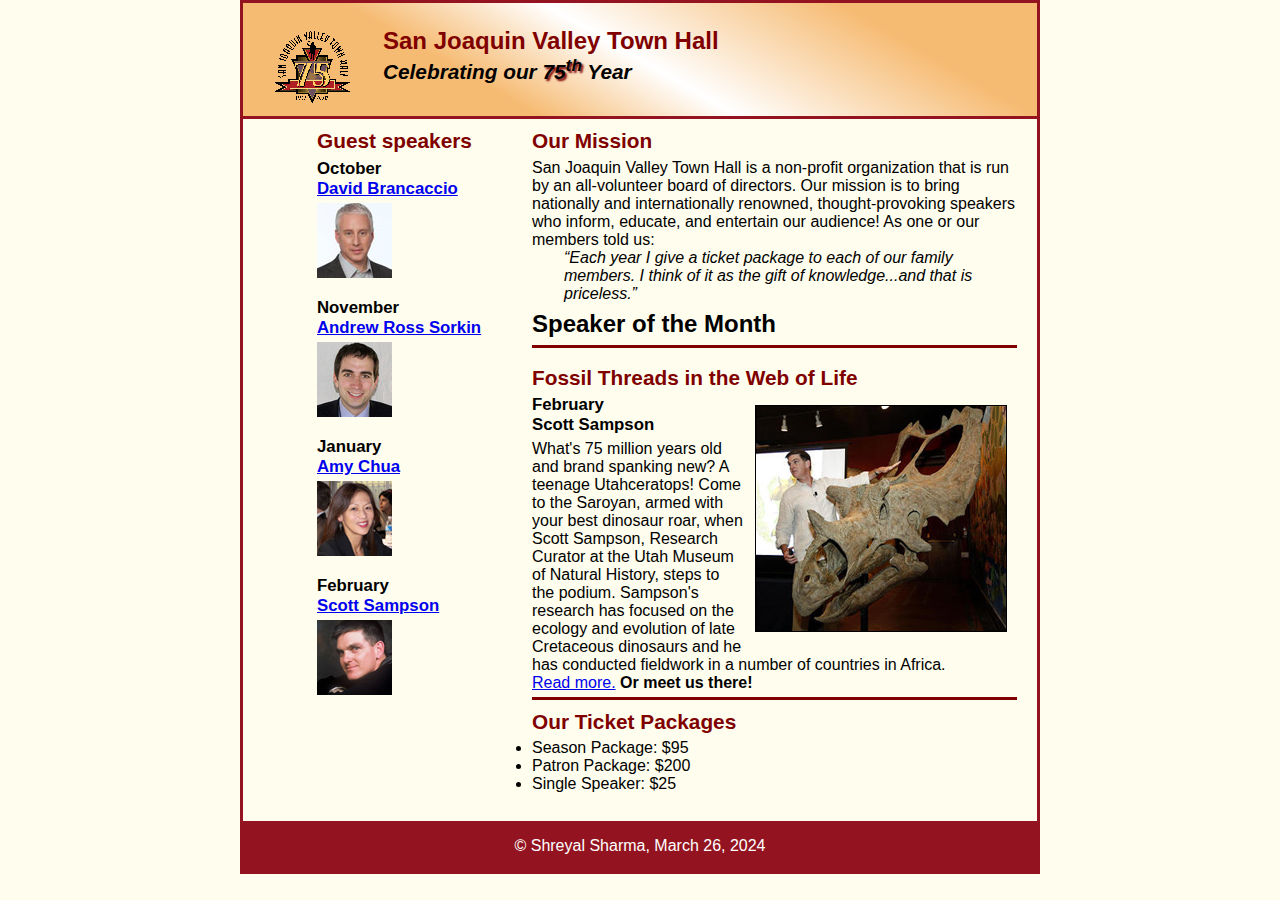
<file: index.html>
<!DOCTYPE html>
<html lang="en">

<head>
    <meta charset="utf-8">
    <title>San Joaquin Valley Town Hall</title>
    <link rel="shortcut icon" href="images/favicon.ico">
    <link rel="stylesheet" href="main.css">
</head>

<body>
<header>
    <img src="images/town_hall_logo.gif" alt="Town Hall logo" height="80">
    <h2>San Joaquin Valley Town Hall</h2>
    <h3>Celebrating our <span class="shadow">75<sup>th</sup></span> Year</h3>
</header>
<main>
    <section>
        <h2>Our Mission</h2>
        <p>San Joaquin Valley Town Hall is a non-profit organization that is run by an
            all-volunteer board of directors. Our mission is to bring nationally and
            internationally renowned, thought-provoking speakers who inform, educate,
            and entertain our audience! As one or our members told us:</p>
        <blockquote>&ldquo;Each year I give a ticket package to each of our family members.
            I think of it as the gift of knowledge...and that is priceless.&rdquo;</blockquote>
        <h1>Speaker of the Month</h1>
        <article>
            <h2>Fossil Threads in the Web of Life</h2>
            <img src="images/sampson_dinosaur.jpg" alt="Scott Sampson with dinosaur">
            <h3>February<br>
                Scott Sampson</h3>
            <p>What's 75 million years old and brand spanking new? A teenage Utahceratops!
                Come to the Saroyan, armed with your best dinosaur roar, when Scott Sampson, Research
                Curator at the Utah Museum of Natural History, steps to the podium. Sampson's research
                has focused on the ecology and evolution of late Cretaceous dinosaurs and he has conducted
                fieldwork in a number of countries in Africa.</p>
         <p style="border-bottom: 3px solid #800000; padding-bottom: 5px;">
    <a href="speakers/c6_sampson.html">Read more.</a>&nbsp;<b>Or meet us there!</b>
</p>


        <h2>Our Ticket Packages</h2>
        <ul>
            <li>Season Package: $95</li>
            <li>Patron Package: $200</li>
            <li>Single Speaker: $25</li>
        </ul>
    </section>

    <aside>
        <h1>Guest speakers</h1>
        <h3>October<br><a href="speakers/brancaccio.html">David Brancaccio</a></h3>
        <img src="images/brancaccio75.jpg" alt="David Brancaccio photo">
        <h3>November<br><a href="speakers/sorkin.html">Andrew Ross Sorkin</a></h3>
        <img src="images/sorkin75.jpg" alt="Andrew Ross Sorkin photo">
        <h3>January<br><a href="speakers/chua.html">Amy Chua</a></h3>
        <img src="images/chua75.jpg" alt="Amy Chua photo">
        <h3>February<br><a href="speakers/c6_sampson.html">Scott Sampson</a></h3>
        <img src="images/sampson75.jpg" alt="Scott Sampson photo">
    </aside>
</main>
<footer>
    <p class="footer-text">&copy; Shreyal Sharma, March 26, 2024</p>
</footer>

</body>
</html>
</file>
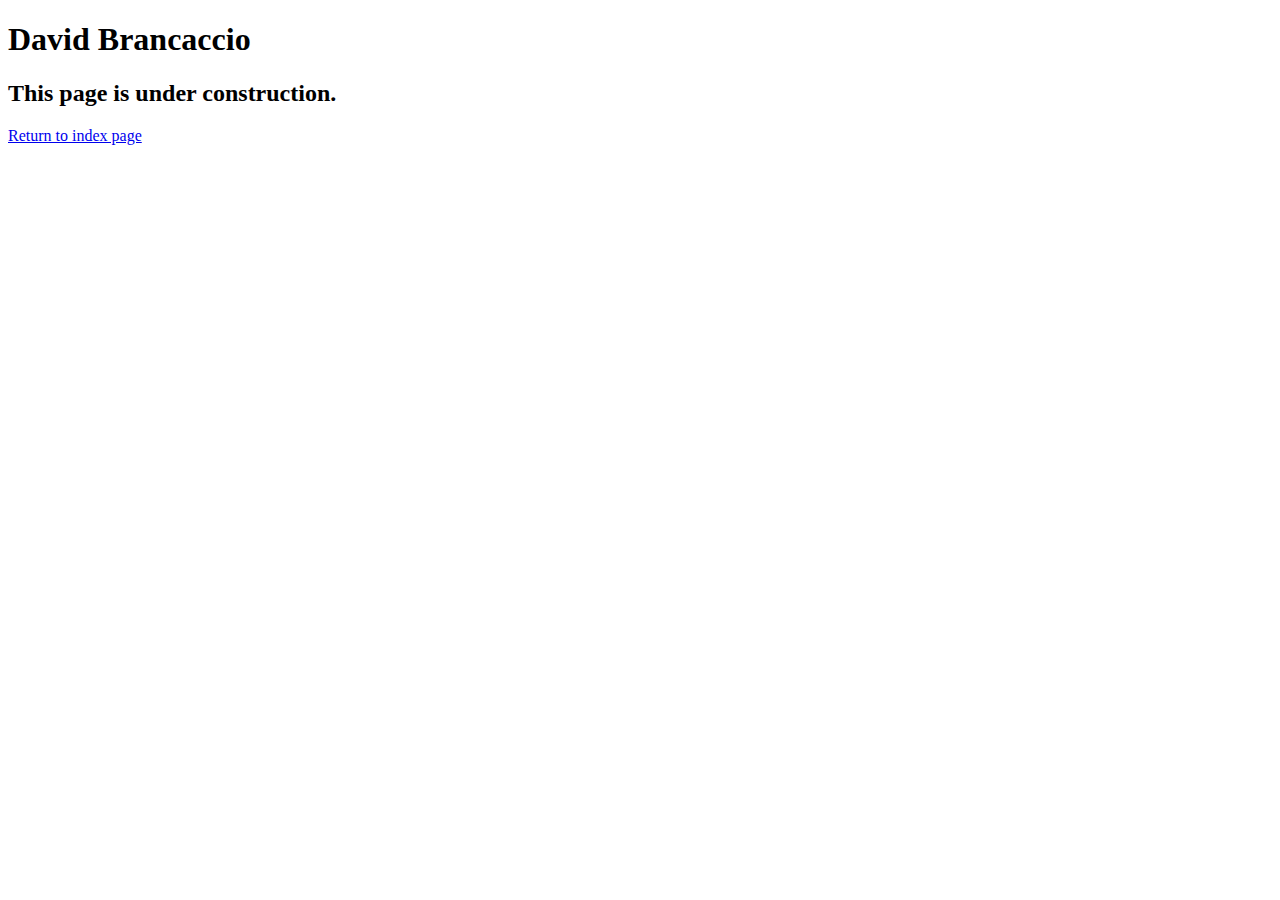
<file: speakers/brancaccio.html>
<!DOCTYPE html>
<html lang="en">

<head>
	<meta charset="utf-8">
	<title>San Joaquin Valley Town Hall</title>
	<link rel="shortcut icon" href="images/favicon.ico">
</head>

<body>
    <main>
	    <h1>David Brancaccio</h1>
	    <h2>This page is under construction.</h2>	  
	        <p><a href="../index.html">Return to index page</a></p>

    </main>
</body>

</html>
</file>
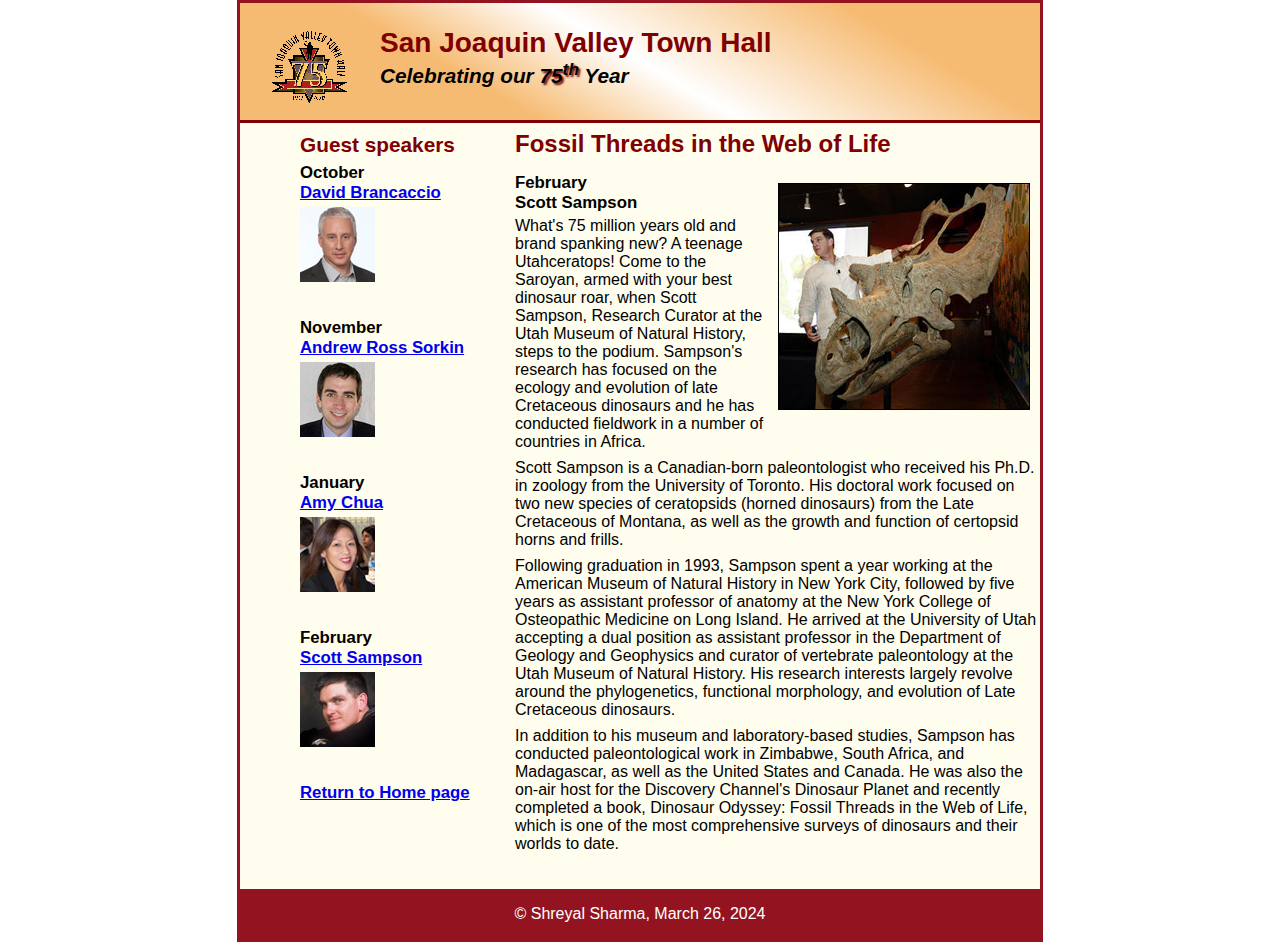
<file: speakers/c6_sampson.html>
<!DOCTYPE html>
<html lang="en">

<head>
	<meta charset="utf-8">
	<title>San Joaquin Valley Town Hall</title>
	<link rel="shortcut icon" href="../images/favicon.ico">
	<link rel="stylesheet" href="../styles/c6_speaker.css">
</head>

<body>
	<header>
		<img src="../images/town_hall_logo.gif" alt="Town Hall logo" height="80">
		<h2>San Joaquin Valley Town Hall</h2>
		<h3>Celebrating our <span class="shadow">75<sup>th</sup></span> Year</h3>
	</header>
	<main>
		<section>
			<h1>Fossil Threads in the Web of Life</h1>
			<article>
				<img src="../images/sampson_dinosaur.jpg" alt="Scott Sampson with dinosaur">
				<h2>February<br>Scott Sampson</h2>
				<p>What's 75 million years old and brand spanking new? A teenage Utahceratops! Come to the 
				   Saroyan, armed with your best dinosaur roar, when Scott Sampson, Research Curator at the 
				   Utah Museum of Natural History, steps to the podium. Sampson's research has focused on the 
				   ecology and evolution of late Cretaceous dinosaurs and he has conducted fieldwork in a number 
				   of countries in Africa.</p>
				<p>Scott Sampson is a Canadian-born paleontologist who received his Ph.D. in zoology from the 
				   University of Toronto. His doctoral work focused on two new species of ceratopsids (horned 
				   dinosaurs) from the Late Cretaceous of Montana, as well as the growth and function of certopsid 
				   horns and frills.</p>
				<p>Following graduation in 1993, Sampson spent a year working at the American Museum of Natural 
				   History in New York City, followed by five years as assistant professor of anatomy at the New 
				   York College of Osteopathic Medicine on Long Island. He arrived at the University of Utah 
				   accepting a dual position as assistant professor in the Department of Geology and Geophysics 
				   and curator of vertebrate paleontology at the Utah Museum of Natural History. His research 
				   interests largely revolve around the phylogenetics, functional morphology, and evolution of 
				   Late Cretaceous dinosaurs.</p>
				<p>In addition to his museum and laboratory-based studies, Sampson has conducted paleontological 
				   work in Zimbabwe, South Africa, and Madagascar, as well as the United States and Canada. He was 
				   also the on-air host for the Discovery Channel's Dinosaur Planet and recently completed a book, 
				   Dinosaur Odyssey: Fossil Threads in the Web of Life, which is one of the most 
				   comprehensive surveys of dinosaurs and their worlds to date.</p>
			</article>
		</section>
		
		<aside>
			<h2>Guest speakers</h2>
			<h3>October<br><a href="../speakers/brancaccio.html">David Brancaccio</a></h3>
			<img src="../images/brancaccio75.jpg" alt="David Brancaccio photo">
			<h3>November<br><a href="../speakers/sorkin.html">Andrew Ross Sorkin</a></h3>
			<img src="../images/sorkin75.jpg" alt="Andrew Ross Sorkin photo">
			<h3>January<br><a href="../speakers/chua.html">Amy Chua</a></h3>
			<img src="../images/chua75.jpg" alt="Amy Chua photo">
			<h3>February<br><a href="../speakers/c6_sampson.html">Scott Sampson</a></h3>
			<img src="../images/sampson75.jpg" alt="Scott Sampson photo">
			<h3><a href="../index.html">Return to Home page</a></h3>

		</aside>
	</main>
	<footer>
		<p>&copy; Shreyal Sharma, March 26, 2024</p>
	</footer>
</body>
</html>
</file>
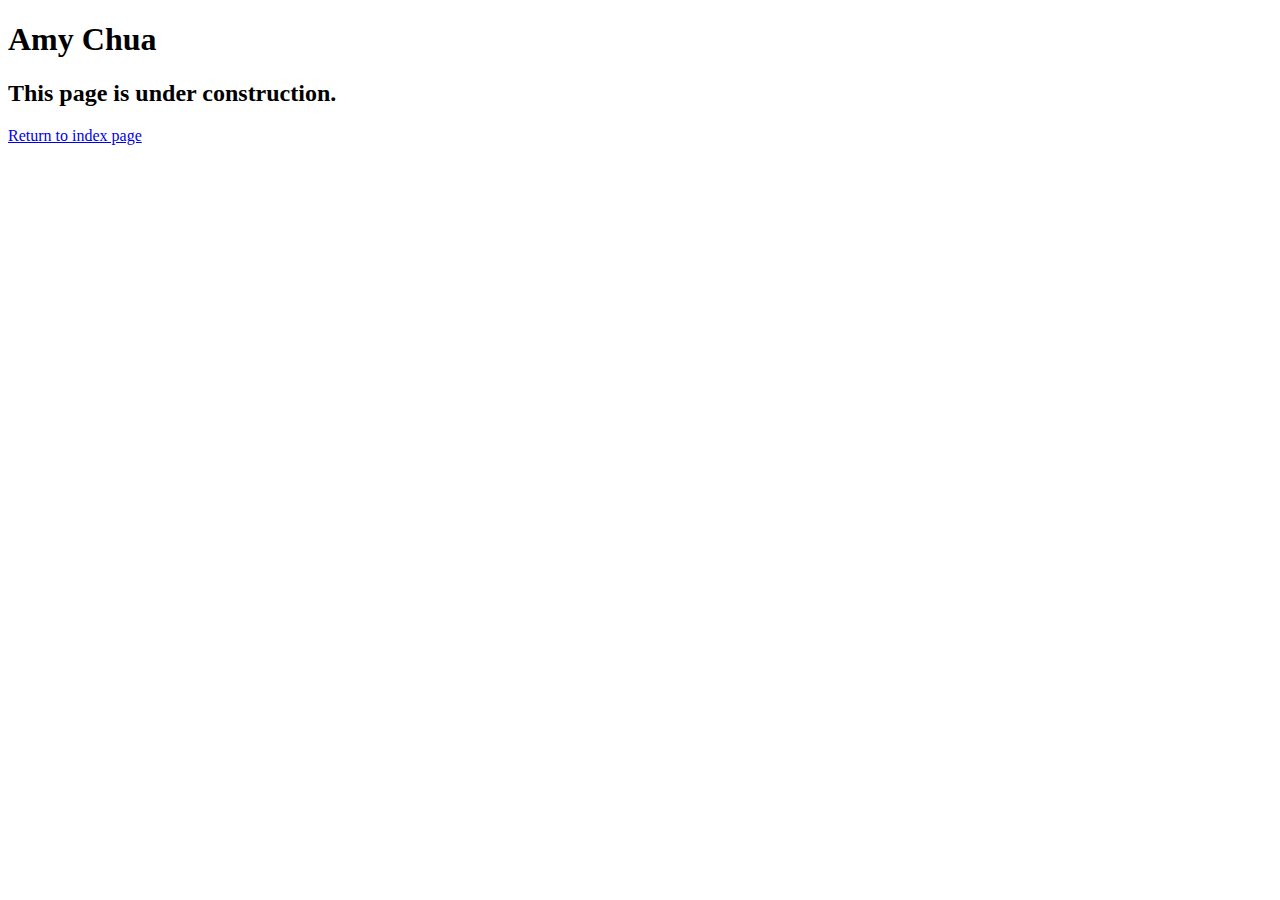
<file: speakers/chua.html>
<!DOCTYPE html>
<html lang="en">

<head>
	<meta charset="utf-8">
	<title>San Joaquin Valley Town Hall</title>
	<link rel="shortcut icon" href="images/favicon.ico">
</head>

<body>
	<main>
		<h1>Amy Chua</h1>
		<h2>This page is under construction.</h2>
			        <p><a href="../index.html">Return to index page</a></p>

	</main>
</body>

</html>
</file>
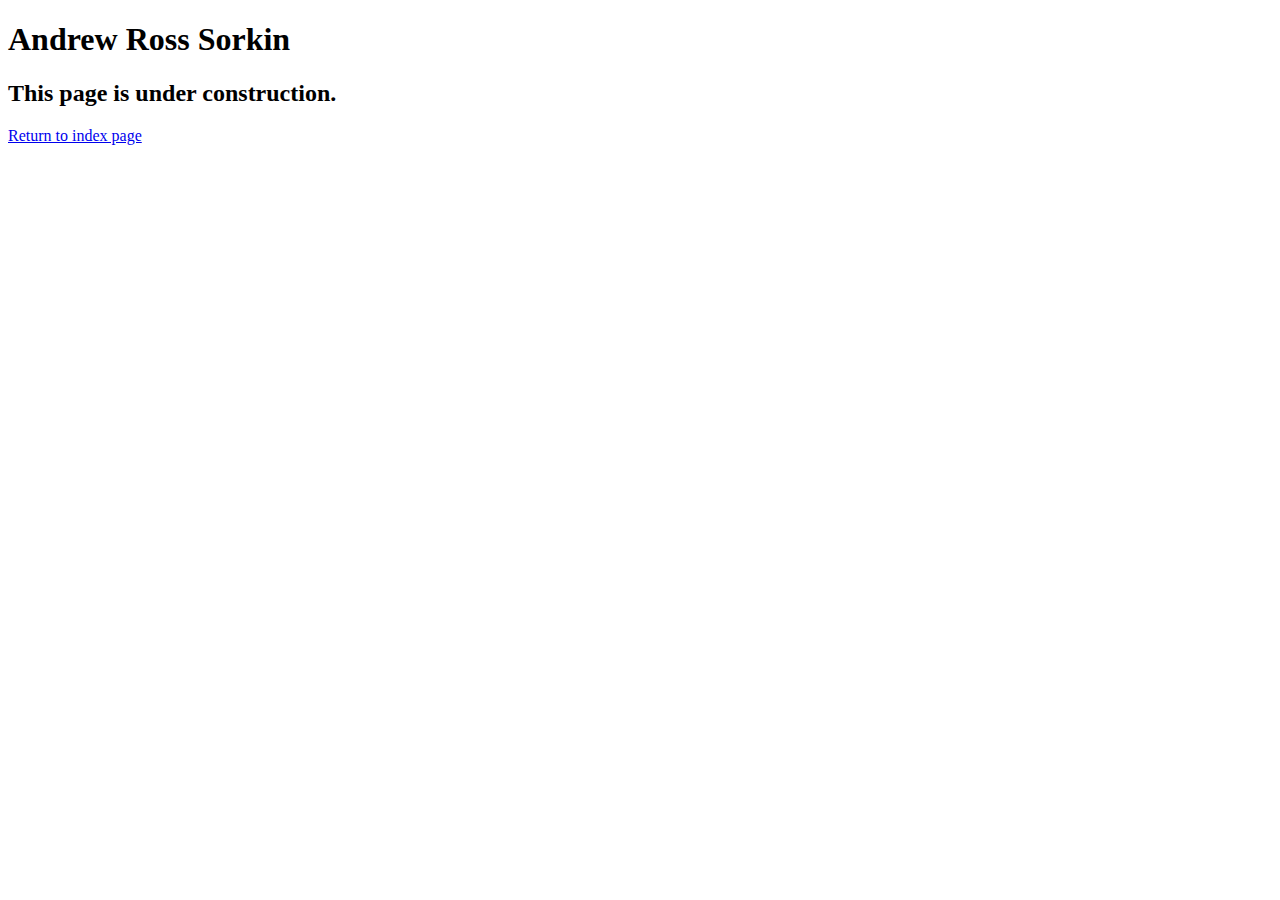
<file: speakers/sorkin.html>
<!DOCTYPE html>
<html lang="en">

<head>
	<meta charset="utf-8">
	<title>San Joaquin Valley Town Hall</title>
	<link rel="shortcut icon" href="images/favicon.ico">
</head>

<body>
	<main>
		<h1>Andrew Ross Sorkin</h1>
		<h2>This page is under construction.</h2>
			        <p><a href="../index.html">Return to index page</a></p>

	</main>
</body>

</html>
</file>
<file: styles/c6_speaker.css>
/* the styles for the elements */
* {
	margin: 0;
	padding: 0;
}
html {
	background-color: white;
}
body {
	font-family: Arial, Helvetica, sans-serif;
    font-size: 100%;
    width: 800px;
    margin: 0 auto;
    border: 3px solid #931420;
    background-color: #fffded;
}
a:focus, a:hover {
	font-style: italic;
}
/* the styles for the header */
header {
	padding: 1.5em 0 2em 0;
		background-image: -moz-linear-gradient(
	    30deg, #f6bb73 0%, #f6bb73 30%, white 50%, #f6bb73 80%, #f6bb73 100%);
	background-image: -webkit-linear-gradient(
	    30deg, #f6bb73 0%, #f6bb73 30%, white 50%, #f6bb73 80%, #f6bb73 100%);
	background-image: -o-linear-gradient(
	    30deg, #f6bb73 0%, #f6bb73 30%, white 50%, #f6bb73 80%, #f6bb73 100%);
	background-image: linear-gradient(
	    30deg, #f6bb73 0%, #f6bb73 30%, white 50%, #f6bb73 80%, #f6bb73 100%);
	    border-bottom: 3px solid #800000; /* Add a solid black line under the header */

}

header h2 {
	font-size: 175%;
	color: #800000;
}
header h3 {
	font-size: 130%;
	font-style: italic;

}
header img {
	float: left;
	padding: 0 30px;
}
.shadow {
	text-shadow: 2px 2px 2px #800000;
}
/* the styles for the section */
section {
	width: 525px;
	float: right;
	padding-bottom: 20px;
}

section h1 {
    font-size: 150%;
	    color: #800000;

    padding: .3em 0;
}
section h2 {
    font-size: 105%;
    padding: .5em 0 .25em 0;
}

section p {
	padding-bottom: .5em;
}
section blockquote {
	padding: 0 2em;
	font-style: italic;
}
section ul {
	padding: 0 0 .25em 1.25em;
}
section li {
	padding-bottom: .35em;
}

/* the styles for the article */
article {
	padding: .5em 0;
}
article h2 {
	padding-top: 0;
}
article h3 {
	font-size: 105%;
	padding-bottom: .25em;
}
article img {
    float: right;
    margin: 10px; /* Adjust the margins as needed */
    border: 1px solid black; /* Add a 1-pixel black border */
}


/* the styles for the aside */
aside {
	width: 215px;
	float: right;
	padding: 0 0 20px 20px;
}
aside h2 {
	color: #800000;
	font-size: 130%;
	padding: .5em 0 .25em 0;
}
aside h3 {
	font-size: 105%;
	padding-bottom: .25em;
}
aside img {
	padding-bottom: 2em;
}

/* the styles for the footer */
footer {
	background-color: #931420;
	clear: both;

}
footer p {
	text-align: center;
	color: white;
	padding: 1em 0;
}
</file>
<file: main.css>
/* Reset selector */
* {
    margin: 0;
    padding: 0;
    box-sizing: border-box;
}

/* Custom property */
:root {
    --global-color-1: #800000;
    --border-color: #931420;
}
/* the styles for the article */
article {
	padding: .5em 0;
}
article h2 {
	padding-top: 0;
}
article h3 {
	font-size: 105%;
	padding-bottom: .25em;
}
article img {
    float: right;
    margin: 10px; /* Adjust the margins as needed */
    border: 1px solid black; /* Add a 1-pixel black border */
}

/* Global styles */
body {
    font-family: Arial, Helvetica, sans-serif;
    font-size: 100%;
    width: 800px; /* Set body width to 800 pixels */
    margin: 0 auto;
        border: 3px solid var(--border-color);
    background-color: #fffded;
}

/* Header styles */
header {
        border-bottom: 3px solid var(--border-color); /* Added bottom border */

    padding: 1.5em 0 2em;
    background: linear-gradient(30deg, #f6bb73 0%, #f6bb73 30%, white 50%, #f6bb73 80%, #f6bb73 100%);
}
header img {
    float: left;
    padding: 0 30px;
}
header h3 {
	font-size: 130%;
	font-style: italic;
}
.shadow {
    text-shadow: 2px 2px 2px var(--global-color-1);
}

/* Main content styles */
main {
    padding: 0; /* Removed left and right padding */
}
main blockquote {
    padding: 0 2em;
    font-style: italic;
}
/* Section styles */
section {
    float: right;
    width: 525px;
    padding: 0 20px 20px 20px; /* Changed padding */
}
/* Style rule for the Speaker of the Month heading */
section h1 {
    font-size: 150%;
    padding: .3em 0;
    border-bottom: 3px solid #800000; /* Changed border color */
}


section h2 {
    color: var(--global-color-1);
    font-size: 130%;
    padding: .5em 0 .25em 0;
}

/* Aside styles */
aside {
    float: right;
    width: 215px;
    padding-left: 20px; /* Added left padding */
    padding-bottom: 20px; /* Added bottom padding */
}
header h2{
    color: #800000;
}
aside h1 {
        font-size: 130%;
    color: var(--global-color-1);
	    padding: .5em 0 .25em 0;

}
aside h2 {
    color: var(--global-color-1);
    font-size: 130%;
    padding: .5em 0 .25em 0;
}
aside h3 {
    font-size: 105%;
    padding-bottom: .25em;

}
aside img{
		    margin-bottom: 1em; /* Add more space between each guest speaker */

}


/* Footer styles */
footer {
    clear: both; /* Clear floating */
    background-color: #931420;
}
footer p {
    text-align: center;
    padding: 1em 0;
        background-color: #931420;

}
.footer-text {
    color: white;
    /* Add other styles as needed */
}

/* Style rule for hl element */
hl {
    font-size: 150%;
    padding-top: 0.5em;
    padding-bottom: 0.25em;
    margin: 0;
}
</file>
